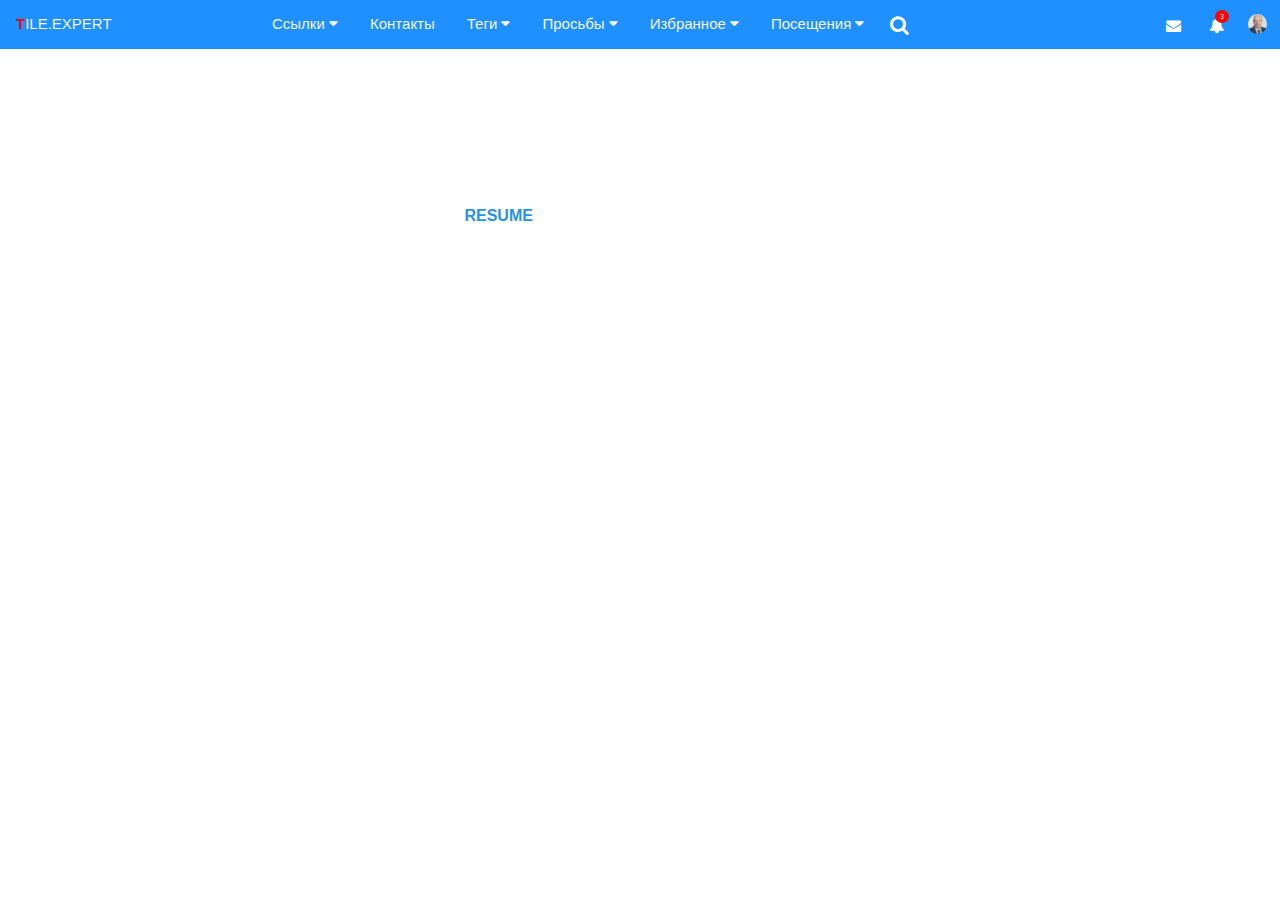
<file: index.html>
<!DOCTYPE html>
<html>

<head>
    <meta charset="UTF-8">
    <meta name="viewport" content="width=device-width, initial-scale=1.0">
    <meta http-equiv="X-UA-Compatible" content="ie=edge">
    <title>Home</title>
    <script src="https://ajax.googleapis.com/ajax/libs/jquery/3.4.1/jquery.min.js"></script>

    <link rel="stylesheet" href="https://cdnjs.cloudflare.com/ajax/libs/font-awesome/4.7.0/css/font-awesome.min.css">
    <link rel='stylesheet' href='https://use.fontawesome.com/releases/v5.7.0/css/all.css' integrity='sha384-lZN37f5QGtY3VHgisS14W3ExzMWZxybE1SJSEsQp9S+oqd12jhcu+A56Ebc1zFSJ' crossorigin='anonymous'>
    <link rel="stylesheet" href="tile.css">

    <style>
        .sidenav {
            padding-top: 40px;
        }
    </style>
</head>

<body>
    <div id="mySidenav" class="sidenav" style="padding-top: 40px">
        <a href="javascript:void(0)" class="close-btn" onclick="closeNav()">&times;</a>
        <a href="index.html" class="active">Home</a>
        <a href="page.html">Page</a>
        <a href="#home">Ссылки <i class="fa fa-caret-down"></i></a>
        <a href="#about">Контакты</a>
        <a href="#contact">Теги <i class="fa fa-caret-down"></i></a>
        <a href="#home">Просьбы <i class="fa fa-caret-down"></i></a>
        <a href="#about">Избранное <i class="fa fa-caret-down"></i></a>
        <a href="#contact">Посещения <i class="fa fa-caret-down"></i></a>

    </div>
    <div class="topnav">
        <a href="javascript:void(0);" class="icon" onclick="openNav()">
            <i class="fa fa-bars"></i>
        </a>

        <div class="logo-bar">
            <a href="#about"><b style="color:red;">T</b>ILE.EXPERT<i style="position: absolute; font-size:10px; transform: rotate(-70deg);
                transform-origin: 120% 190%; color:red"  class='far fa-paper-plane'></i></a>
        </div>


        <a href="#home">Ссылки <i class="fa fa-caret-down"></i></a>
        <a href="#about">Контакты</a>
        <a href="#contact">Теги <i class="fa fa-caret-down"></i></a>
        <a href="#home">Просьбы <i class="fa fa-caret-down"></i></a>
        <a href="#about">Избранное <i class="fa fa-caret-down"></i></a>
        <a href="#contact">Посещения <i class="fa fa-caret-down"></i></a>

        <div class="search-container" id="myContainer">
            <div class="search">
                <button type="submit">Найти</button>
                <button href="javascript:void(0)" onclick="document.getElementById('myText').value=''" class="closebtn">x</button>
                <input type="text" placeholder="" name="search" id="myText">
            </div>
            <div class="clearfix"></div>
            <div id="myDIV" class="mystyle">
                <div>
                    <label class="container"><span style="margin-left: 10px;"> мои</span>
                                <input type="checkbox">
                                <span class="checkmark"></span>
                              </label>
                    <input type="text" style="border: 1px solid #a8a7a7; font-size:12px; margin-left: 8px; width:70%" placeholder="Автор">
                </div>
                <div class="custom-select" style="margin-left: 15px; width:100%; padding: 16px 10px;"> сортировать по:
                    <select style="margin-left: 15px; padding:6px 18px; font-size: 12px; ">
                  <option value="0">дате </option>
                  <option value="1">релевантности</option>
                  <option value="2">автору</option>
                </select>
                </div>

                <label class="container"><span style="margin-left: 10px"> я участник</span>
                        <input type="checkbox" checked="checked">
                        <span class="checkmark"></span>
                      </label>
                <label class="container"><span style="margin-left: 10px"> в заголовке</span>
                        <input type="checkbox">
                        <span class="checkmark"></span>
                      </label>

                <label class="container"><span style="margin-left: 10px"> строгий поиск</span>
                        <input type="checkbox">
                        <span class="checkmark"></span>
                      </label>
                <label class="container-mob"><span style="margin-left: 10px"> я участник</span>
                        <input type="checkbox" checked="checked">
                        <span class="checkmark"></span>
                      </label>
                <label class="container-mob"><span style="margin-left: 10px"> в заголовке</span>
                        <input type="checkbox">
                        <span class="checkmark"></span>
                      </label>
                <label class="container-mob"><span style="margin-left: 10px;"> в контактах</span>
                        <input type="checkbox">
                        <span class="checkmark"></span>
                      </label>
                <label class="container-mob"><span style="margin-left: 10px"> строгий поиск</span>
                        <input type="checkbox">
                        <span class="checkmark"></span>
                      </label>
            </div>
        </div>
        <button id="btn" style=" margin-right: 10px;" type="submit"><i class="fa fa-search"></i></button>
        <button class="plus-circle"><i class="fas fa-plus-circle"></i></button>
        <div class="icon-bar">
            <a href=""><img src="foto3.png" class="responsive" alt="Avatar"></a>
            <a href="#" class="notification"><i class="fa fa-bell"></i><span class="badge">3</span></a>
            <a href="#"><i class="fa fa-envelope"></i></a>
        </div>
    </div>
    <div class="" style="margin-top:10%; margin-left:30%">
        <a href="Resume.pdf" style="text-decoration: none; font-weight: bold; color:rgba(22, 138, 233, 0.959)" download>
            <i class='fas fa-file' style='font-size:48px;color:red;margin: 20px;'></i> RESUME</a>
    </div>

    <script src="tile.js"></script>

</body>

</html>
</file>
<file: tile.css>
* {
    box-sizing: border-box;
}

body {
    position: relative;
    margin: 0;
    font-family: Arial, Helvetica, sans-serif;
}

*:focus {
    outline: none;
}

.topnav {
    overflow: hidden;
    background-color: DodgerBlue;
}

.topnav a {
    float: left;
    display: block;
    color: whitesmoke;
    text-align: center;
    padding: 14px 10px;
    text-decoration: none;
    font-size: 15px;
}

.topnav a:hover {
    background-color: DodgerBlue;
    color: whitesmoke;
}

.topnav a.active {
    background-color: DodgerBlue;
    color: white;
}

.topnav .search-container {
    z-index: 6;
    /* display: none; */
    position: absolute;
    width: 50%;
    margin-left: 19%;
}

.search {
    display: none;
}

.topnav .search .closebtn {
    background-color: white;
    width: 5%;
    float: right;
    font-size: 16px;
    color: darkgray;
    padding: 7px;
}

.topnav .search button {
    float: right;
    font-size: 16px;
    padding: 7px;
    background-color: tomato;
    width: 10%
}

.topnav .search-container a {
    float: right;
    display: block;
    color: black;
    margin-top: 8px;
    padding: 6px 10px;
    font-size: 17px;
}

.clearfix {
    clear: both;
}

.topnav .search input[type=text] {
    float: left;
    margin-top: 8px;
    font-size: 15px;
    border: none;
    width: 85%;
    background-image: url('search.png');
    background-position: 6px 6px;
    background-repeat: no-repeat;
    padding: 8px 0px 7px 40px;
    transition: all 0.8s ease;
}

input.active {
    width: 85%;
    z-index: 1;
}

.mystyle input[type=text] {
    display: inline-block;
    padding: 6px;
    margin-top: 8px;
    font-size: 17px;
    border: none;
    width: 85%;
}

.topnav button {
    float: left;
    padding: 6px 10px;
    margin-top: 8px;
    margin-right: 0px;
    background-color: DodgerBlue;
    font-size: 17px;
    border: none;
    cursor: pointer;
    color: white;
}

.topnav .search button[type=submit]:hover {
    background: tomato;
}

.topnav button:hover {
    background: DodgerBlue;
}

.icon-bar {
    margin-top: 2px;
    float: right;
    width: 10%;
    background-color: DodgerBlue;
}

.logo-bar {
    float: left;
    width: 20%;
    position: relative;
}

.icon-bar a {
    margin-top: 8px;
    float: right;
    text-align: center;
    padding: 6px 18px;
    transition: all 0.3s ease;
    color: white;
    font-size: 15px;
    width: 33.33%;
}

.responsive {
    min-width: 15%;
    height: auto;
    border-radius: 50%;
    /* float: right; */
    margin-top: -5px;
    padding: 0px 0px;
    margin-right: 12px;
}

.icon-bar a:hover {
    color: rgb(201, 193, 193);
    background-color: DodgerBlue;
}

.notification {
    background-color: DodgerBlue;
    color: white;
    text-decoration: none;
    /* padding: 6px 10px; */
    position: relative;
    display: inline-block;
}

.notification .badge {
    font-size: 8px;
    position: absolute;
    top: -2px;
    right: 6px;
    padding: 5px 8px;
    border-radius: 50%;
    background-color: red;
    color: white;
}

.mystyle {
    position: relative;
    display: none;
    width: 60%;
    height: 130px;
    background-color: whitesmoke;
    color: black;
    font-size: 11px;
    margin-top: 3px;
    box-shadow: 0 4px 8px 0 rgba(0, 0, 0, 0.2), 0 6px 20px 0 rgba(0, 0, 0, 0.19);
}

.container,
.container-mob {
    display: inline;
    position: relative;
    padding-left: 25px;
    cursor: pointer;
    font-size: 12px;
    -webkit-user-select: none;
    -moz-user-select: none;
    -ms-user-select: none;
    user-select: none;
}

.container-mob {
    display: none;
}


/* Hide the browser's default checkbox */

.container input,
.container-mob input {
    position: absolute;
    opacity: 0;
    cursor: pointer;
    height: 0;
    width: 0;
}


/* Create a custom checkbox */

.checkmark {
    position: absolute;
    top: 0;
    left: 10px;
    height: 15px;
    width: 15px;
    background-color: #eee;
    border: solid 1px #a8a7a7;
}


/* On mouse-over, add a grey background color */

.container:hover input~.checkmark {
    background-color: #ccc;
}

.container-mob:hover input~.checkmark {
    background-color: #ccc;
}


/* When the checkbox is checked, add a blue background */

.container input:checked~.checkmark {
    background-color: rgba(4, 121, 10, 0.884);
    border: none;
}

.container-mob input:checked~.checkmark {
    background-color: rgba(4, 121, 10, 0.884);
    border: none;
}


/* Create the checkmark/indicator (hidden when not checked) */

.checkmark:after {
    content: "";
    position: absolute;
    display: none;
}


/* Show the checkmark when checked */

.container input:checked~.checkmark:after {
    display: block;
}

.container-mob input:checked~.checkmark:after {
    display: block;
}


/* Style the checkmark/indicator */

.container .checkmark:after {
    left: 4px;
    top: 1px;
    width: 4px;
    height: 8px;
    border: solid white;
    border-width: 0 3px 3px 0;
    -webkit-transform: rotate(45deg);
    -ms-transform: rotate(45deg);
    transform: rotate(45deg);
}

.container-mob .checkmark:after {
    left: 4px;
    top: 1px;
    width: 4px;
    height: 8px;
    border: solid white;
    border-width: 0 3px 3px 0;
    -webkit-transform: rotate(45deg);
    -ms-transform: rotate(45deg);
    transform: rotate(45deg);
}

.topnav .icon {
    display: none;
}

.sidenav {
    height: 100%;
    width: 0;
    position: fixed;
    z-index: 1;
    top: 0;
    left: 0;
    background-color: darkcyan;
    overflow-x: hidden;
    transition: 0.5s;
}

.sidenav a {
    padding: 8px 8px 8px 32px;
    text-decoration: none;
    font-size: 18px;
    color: white;
    display: block;
    transition: 0.3s;
}

.sidenav a.active {
    background-color: cadetblue;
}

.sidenav a:hover {
    color: #f1f1f1;
}

.sidenav .close-btn {
    position: absolute;
    top: 0;
    right: 5px;
    font-size: 26px;
    margin-left: 50px;
}

.mystyle .container-mob {
    display: none;
}

div.scrollmenu {
    padding-left: 72px;
    background-color: cadetblue;
    overflow: auto;
    white-space: nowrap;
}

div.scrollmenu a {
    font-size: 15px;
    display: inline-block;
    color: white;
    text-align: center;
    padding: 13px 12px 20px;
    text-decoration: none;
}

div.scrollmenu a.active {
    border-bottom: 3px solid #eeda26ea;
}

div.scrollmenu a:hover {
    border-bottom: 3px solid #eeda26ea;
}

@media screen and (max-width: 1920px) {
    .topnav .search-container {
        width: 43%;
    }
    .topnav a {
        padding: 12px 16px;
        font-size: 20px;
        margin-top: 3px;
    }
    .responsive {
        width: 90%;
    }
    .topnav button {
        float: left;
        padding: 6px 10px;
        margin-top: 8px;
        font-size: 20px;
    }
    .topnav input[type=text] {
        padding: 6px;
        margin-top: 8px;
    }
    .notification .badge {
        font-size: 7px;
        padding: 5px 7px;
        top: 3px;
        right: 22%;
    }
}

@media screen and (max-width: 1366px) {
    .topnav .search-container {
        width: 50%;
    }
    .topnav a {
        font-size: 15px;
    }
    .icon-bar a {
        padding: 12px 11px;
    }
    .responsive {
        margin-top: -3px;
    }
    .notification .badge {
        font-size: 7px;
        padding: 3px 5px;
        top: 5px;
        right: 20%;
    }
    .mystyle {
        width: 70%;
    }
}

@media screen and (max-width: 1024px) {
    .topnav .search-container {
        width: 58%;
        margin-left: 20%;
    }
    .notification .badge {
        top: 2px;
        right: 15%;
    }
    .topnav a {
        padding: 10px 16px;
        font-size: 13px;
        margin-top: 4px;
    }
    .topnav button {
        float: left;
        padding: 6px 10px;
        margin-top: 8px;
        font-size: 14px;
    }
    .icon-bar a {
        padding: 10px 7px;
    }
    .logo-bar a {
        font-size: 16px;
    }
    .mystyle {
        width: 80%;
    }
}

@media screen and (max-width: 414px) {
    .topnav a,
    .plus-circle {
        display: none;
    }
    .icon-bar {
        width: 100%;
    }
    .topnav .icon {
        display: block;
        padding: 11px;
    }
    .topnav .icon-bar a {
        display: inline;
    }
    .responsive {
        width: 5%;
        margin-top: -3px;
    }
    .notification .badge {
        right: 40%;
    }
    #btn {
        float: right;
    }
    .topnav .search-container {
        width: 99%;
        margin: 1%;
        float: right;
    }
    .logo-bar {
        width: 30%;
    }
    .topnav .logo-bar a {
        display: block;
        font-size: 18px;
    }
    .search {
        width: 99%
    }
    .mystyle {
        width: 98%;
        left: 2px;
        right: 2px;
    }
    .topnav .search input[type=text] {
        width: 80%;
    }
    .topnav .search button {
        width: 15%;
    }
    .topnav .search .closebtn {
        width: 5%;
    }
    .mystyle {
        height: auto;
        padding: 5px;
    }
    .mystyle .container:not(:first-child) {
        display: none;
    }
    .sidenav {
        padding-top: 15px;
    }
    .sidenav a {
        font-size: 18px;
    }
    .mystyle .container-mob {
        display: block;
        margin-bottom: 5px;
    }
}
</file>
